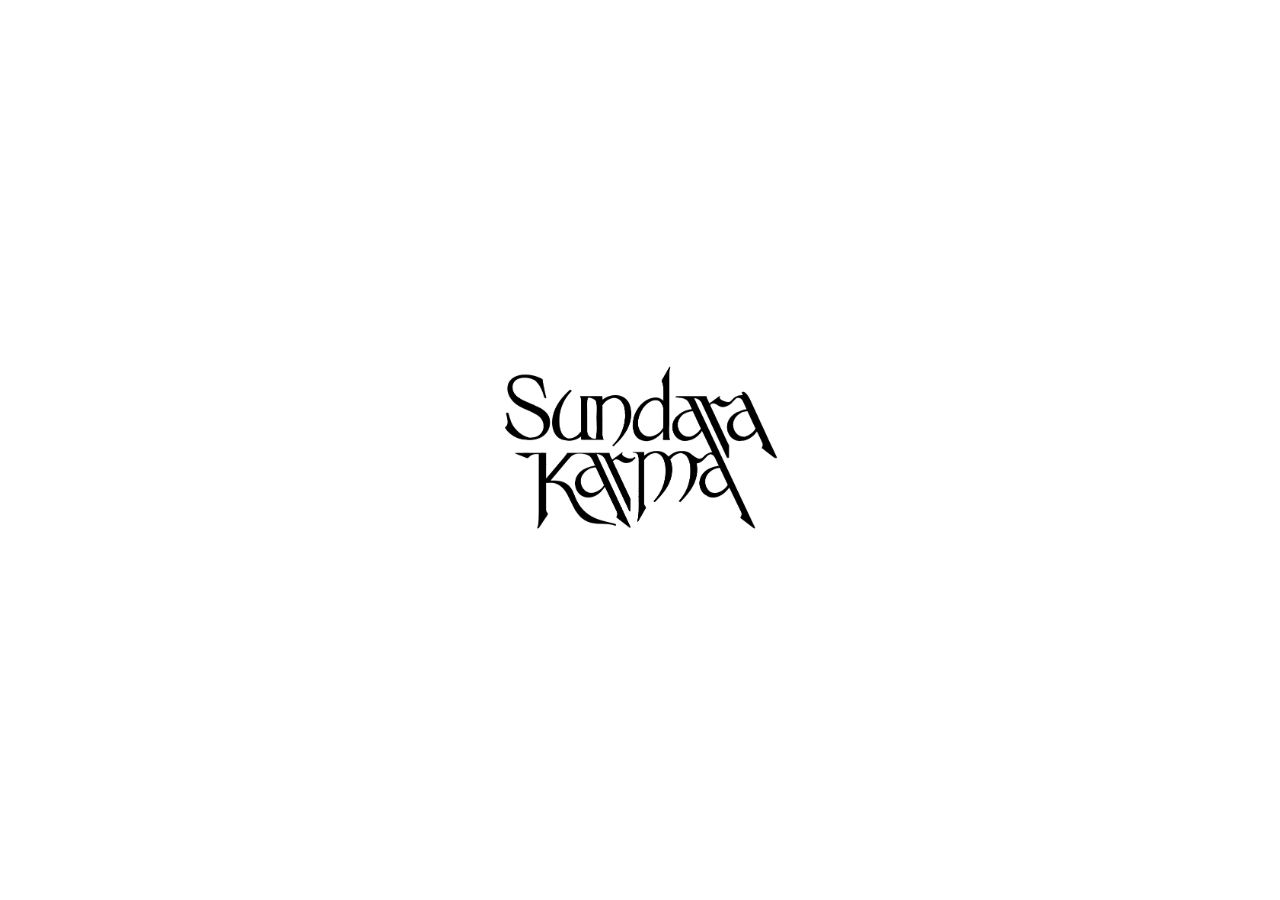
<file: index.html>
<!DOCTYPE html>
<html lang="en">
<head>
    <meta charset="UTF-8">
    <meta name="viewport" content="width=device-width, initial-scale=1.0">
    <title>Sundara Karma</title>

    <link rel="stylesheet" href="style.css">
</head>
<body>
    



    <section>
        <div id="loading-screen2">
          <div class="loader"></div>
          <img src="img/SL LOGO LOWREZ2.png" alt="" class="logo-image-load">
        </div>
      </section>

      <script>
window.addEventListener('load', function() {
  const loadingScreen = document.getElementById('loading-screen2'); // Update ID to match the HTML
  const contentSection = document.getElementById('content');

  // Show the loading screen
  loadingScreen.style.opacity = '1';

  // Hide the loading screen and show the content section after a delay
  setTimeout(function() {
    loadingScreen.style.opacity = '0';

    // Set the loading screen's z-index to -9 after the transition
    setTimeout(function() {
      loadingScreen.style.zIndex = '-9';
      contentSection.style.zIndex = 'auto'; // Reset z-index for content section
    }, 250);
  }, 1000);

  const observer = new IntersectionObserver(entries => {
    entries.forEach(entry => {
      if (entry.isIntersecting && entry.intersectionRatio >= 0.5) {
        contentSection.style.animation = 'slideInFromBottom 2s ease-out forwards';
      }
    });
  }, {
    threshold: 0.5
  });

  observer.observe(contentSection);
});


      </script>






<section class="main_section">

   
   



    <img src="img/SL LOGO LOWREZ2.png" alt="" class="main_logo">

    
    
    
    
    
    
    <a href="https://bfan.link/friends-of-mine" class="listen">
    <h1>Friends of Mine</h1>
            <h2>OUT NOW</h2>
        </a>









<img src="img/post.png" alt="" class="topimg">



<a href="tour.html"  id="tour-date">UK TOUR NOVEMBER 20th 2023</a>
<!--
<div class="custom-tour-container">
    <div class="image-container">
      <span class="close-button">&times;</span>
      <img id="tour-image" src="img/story.png" alt="Tour Image">
    </div>
  </div>

<script>
// Position the image container above the cursor
const tourDate = document.getElementById('tour-date');
const imageContainer = document.querySelector('.custom-tour-container .image-container');

tourDate.addEventListener('mouseover', () => {
  imageContainer.style.display = 'block';
});

tourDate.addEventListener('mouseout', () => {
  imageContainer.style.display = 'none';
});

tourDate.addEventListener('mousemove', (event) => {
  const containerWidth = imageContainer.offsetWidth;
  const containerHeight = imageContainer.offsetHeight;

  const mouseX = event.clientX;
  const mouseY = event.clientY;

  const containerX = mouseX - containerWidth / 2;
  const containerY = mouseY - containerHeight;

  imageContainer.style.left = `${containerX}px`;
  imageContainer.style.top = `${containerY}px`;
});

</script>

-->


<div class="sign_tour">
    <a href="" class="signa">Sign Up</a>
    <a href="tour.html">Tickets</a>
</div>



<!-- Pop-up modal -->
<div id="signup-modal" class="modal">
    <div class="modal-content">
      <span class="close">&times;</span>
      <h2>Sign Up To Our Mailing List</h2>
      <form id="signup-form">
        <div>
          <label for="name">Name:</label>
          <input type="text" id="name" name="name" required>
        </div>
        <div>
          <label for="email">Email:</label>
          <input type="email" id="email" name="email" required>
        </div>
        <button type="submit">Sign Up</button>
      </form>
    </div>
  </div>


  <script>
  // Get the sign-up anchor tag and the modal element
  const signUpLink = document.querySelector('.signa');
  const modal = document.getElementById('signup-modal');

  // Get the close button element
  const closeBtn = document.querySelector('.close');

  // Open the modal when the sign-up link is clicked
  signUpLink.addEventListener('click', function(e) {
    e.preventDefault(); // Prevent the default link behavior
    modal.style.display = 'block'; // Show the modal
  });

  // Close the modal when the close button is clicked
  closeBtn.addEventListener('click', function() {
    modal.style.display = 'none'; // Hide the modal
  });

  // Close the modal when clicking outside of it
  window.addEventListener('click', function(e) {
    if (e.target === modal) {
      modal.style.display = 'none'; // Hide the modal
    }
  });

  // Handle the form submission
  const signupForm = document.getElementById('signup-form');
  signupForm.addEventListener('submit', function(e) {
    e.preventDefault(); // Prevent form submission
    // Add your code here to handle the form data
  });
  </script>






<div class="social">
   <a href="https://www.instagram.com/sundarakarma/?hl=en"> <img src="img/ig.webp" alt=""></a>
    <a href="https://twitter.com/sundarakarma"><img src="img/twit.webp" alt=""></a>
   <a href="https://www.youtube.com/channel/UCrtA6GG5r3jT2F9k4N6FxaQ"> <img src="img/yt.webp" alt=""></a>
  <a href="https://www.facebook.com/SundaraKarma/?locale=en_GB">  <img src="img/fb.webp" alt=""></a>
    </div>


        <div class="contact">
        <a href="https://isrightrecords.store/pages/contact" class="contact">is right records</a>
        </div>

    </section>













   <script>
        // Wait for the page to load
        window.addEventListener('load', function() {
            // Get the logo element
            const mainLogo = document.querySelector('.main_logo');

            // Delay the animation to give a smooth transition
            setTimeout(() => {
                mainLogo.style.opacity = '1'; // Show the logo by changing the opacity
            }, 500); // Adjust the delay time as needed
        });
    </script>













    

</body>
</html>
</file>
<file: style.css>
@font-face{
    font-family: A-font;
    src: url(img/Arachne-Mortal.ttf);
  }
  
body{
    font-family: A-font;
    text-decoration: none;
    margin: 0;
    padding: 0;
   
}





.main_logo {
    position: relative;
    animation: moveFromBottom 3s ease-in-out;
    margin-top: rem;
    height: 175px;
    z-index: -9;
}

@keyframes moveFromBottom {
    from {
        transform: translateY(200%);
    }
    to {
        transform: translateY(0);
    }
}





  
@keyframes fadeIn {
    from {
      opacity: 0;
    }
    to {
      opacity: 1;
    }
  }
  
  h1,
  h2 {
    color: rgb(0, 0, 0);
    margin: 0;
   
    margin-top: 0rem;
    animation: fadeIn 4s ease-in-out;
  }
  
  h2 {
    color: rgb(0, 0, 0);
    margin: 0;
    animation: fadeIn 4s ease-in-out;
  }









  .main_section{
    display: flex;
    flex-direction: column;
    align-items: center;
    justify-content: center;
    height: 100vh;
    width: 100vw;
    transition: ease-in-out 2s;
    
    
  }

  
.topimg{
    height: 300px;
    padding: 1rem;
    transition: ease-in-out 1s;
}
































.buy{
    margin: 1rem;
    margin-top: 2rem;
}
  .buy a{
    margin: 1rem;
    text-decoration: none;
    color: black;
  }


  .YTvid{
    width: 420px;
    height: 320px;
    margin: .5rem;
  }


  .listen{
    margin-top: 1rem;
    text-decoration: none !important; 
    color: #000 !important;
    text-align: center !important;
    
  }

  .listen a{ 
    margin-right: 1rem;
    margin-left: 1rem;
    text-decoration: none !important; 
    color: #000 !important;
    text-align: center !important;
    
  }

  .sign_tour a{
  font-size: 2.5rem;
  margin: 1rem;
  text-decoration: none;
  color: black;
  }

 

  .poster{
    max-width: 300px;
    
  }


a#tour-date{
    color: #000;
    text-decoration: none;
    font-size: 1.2rem;
    margin-bottom: 1rem;
}













  footer{
    display: flex;
    flex-direction: column;
    align-items: center;
    justify-content: center;
    transition: ease-in-out .8s;
  
  }

  footer a{
    text-decoration: none;
    font-size: 20px;
   
  }

.social{
    margin: .5rem;
}

.social img {
    margin: .5rem;
    height: 32px;
    cursor: pointer;

}


.contact{
    color: #181818;
    text-decoration: none;
    margin-bottom: 1.6rem;
}





.custom-tour-container {
    position: relative;
    display: inline-block;
    cursor: pointer;
  }
  
  .custom-tour-container .image-container {
    position: absolute;
    top: 0;
    left: 0;
    transform: translate(-50%, -100%);
    display: none;
    padding: 10px;
    background-color: #f9f9f900;
    border: 1px solid #cccccc00;
  }
  
  .custom-tour-container .close-button {
    position: absolute;
    top: 5px;
    right: 10px;
    font-size: 18px;
    cursor: pointer;
  }
  
  #tour-date:hover + .image-container,
  .custom-tour-container .image-container:hover {
    display: block;
  }
  
  #tour-image {
    width: 300px;
    height: auto;
  }
  



  


  .tour-section-img {
    display: flex;
    align-items: center;
    flex-direction: column;
    justify-content: center;
    height: 100vh;
    margin-top: 1rem;

   position: relative;
    opacity: 0;
    animation: slideInFromBottom 3s ease-out forwards;
  
  }

  @keyframes slideInFromBottom {
    0% {
      opacity: 0;
      transform: translateY(100%);
    }
    100% {
      opacity: 1;
      transform: translateY(0);
    }
  }
  
  .tour-container  {
    max-width: 100%;
    width: 80%;
    max-height: 50%;
   
  }



  
.seated-event-date-cell{
  color: #181818;
}



.seated-event-venue-cell{
  color: #181818;
}

  .tour-list {
    list-style-type: none;
    padding: 0;
    margin: 0;
    font-family: 'Anonymous Pro', monospace;
   
  }
  
  .tour-item {
    display: flex;
    justify-content: space-between;
    align-items: center;
    padding: 20px;
    background-color: white;
    border-radius: 5px;
    margin-bottom: 10px;
    flex-direction: column;
    
  }
  
  .tour-date {
    font-weight: bold;
  }
  
  .tour-venue {
    margin-right: 20px;
  }
  
  .tour-location {
    flex-grow: 1;
    text-align: center;
  }
  
  .tour-ticket {
    background-color: #333;
    color: white;
    border: none;
    padding: 10px 20px;
    border-radius: 1px;
    text-decoration: none;
    transition: ease-in-out .5s;
  }

  .tour-ticket:hover {
    background-color: #ffffff;
    color: #333;
    border: none;
    padding: 10px 20px;
    border-radius: 5px;
    text-decoration: none;
  }

  
img.main_logo_tour {
    height: 185px;
  }








  
  
  
  

  
  
  





/* Add your CSS code here */
#loading-screen {
    position: absolute;
    top: 0;
    left: 0;
    margin: 0;
    padding: 0;
    width: 100%;
    height: 100vh;
    z-index: 9999;
    display: flex;
    justify-content: center;
    align-items: center;
    transition: opacity .5s ease-in-out;
    background-color: #ffffff;
  }
  
  #content {
    transition: opacity .8s ease-in-out;
  }
  
  .loader {
    position: relative;
    transform: rotate(45deg);
    overflow: hidden;
  }
  
  .loader:after {
    content: '';
    position: absolute;
    margin: auto;
  }
  
  .loader:before {
    content: '';
    position: absolute;
    margin: auto;
  }
  
  /* Additional styles for your page content */
  .tour-section-img {
    opacity: 0;
    height: 100vh;
  }
  


img.poster{
    max-height: 100vh;
    max-width: 100%;
}














  /* Add your CSS code here */
  #loading-screen2 {
    position: fixed;
    top: 0;
    left: 0;
    margin: 0;
    padding: 0;
    width: 100%;
    height: 100%;
    z-index: 9; /* Set initial z-index value to 9 */
    display: flex;
    justify-content: center;
    align-items: center;
    transition: opacity .5s ease-in-out;
    background-color: #ffffff;
  }
  
  #content {
    transition: opacity .8s ease-in-out;
    z-index: -9; /* Set lower z-index value for the content section */
  }
  
  .loader {
    position: relative; /* Remove '2' from the class name */
    transform: rotate(45deg);
    overflow: hidden;
  }
  
  .loader:after {
    content: '';
    position: absolute;
    margin: auto;
  }
  
  .loader:before {
    content: '';
    position: absolute;
    margin: auto;
  }
  
  @media only screen and (min-width: 375px) {
    .logo-image-load {
      height: 175px;
    }
  }
  






  /* Styling for the modal */
  .modal {
    display: none;
    position: fixed;
    z-index: 9999;
    left: 0;
    top: 0;
    width: 100%;
    height: 100%;
    overflow: auto;
    background-color: rgba(0, 0, 0, 0.5);
    transition: ease-in-out 1s;
  }
  
  .modal-content {
    background-color: #fefefee8;
    margin: 15% auto;
    padding: 20px;
    border: 1px solid #888;
    width: 80%;
    max-width: 500px;
    display: flex;
    flex-direction: row;
    transition: ease-in-out 1s;
    
  }
  
  .close {
    color: #aaa;
    float: right;
    font-size: 28px;
    font-weight: bold;
    cursor: pointer;
    margin-right: 10px;
    transition: ease-in-out 1s;
  }
  
  .close:hover,
  .close:focus {
    color: #000;
    text-decoration: none;
    cursor: pointer;
    transition: ease-in-out 1s;
  }
  
  .modal-content button {
    color: rgb(0, 0, 0);
    background-color: #ffffff00;
    cursor: pointer;
    transition: ease-in-out 1s;
    width: 8rem;
    margin-top: 1rem;
    font-family: A-font;
    height: 2rem;
  }


  .modal-content button:hover {
    color: rgb(255, 255, 255);
    background-color: #000;
    cursor: pointer;
    transition: ease-in-out 1s;
  }
</file>
